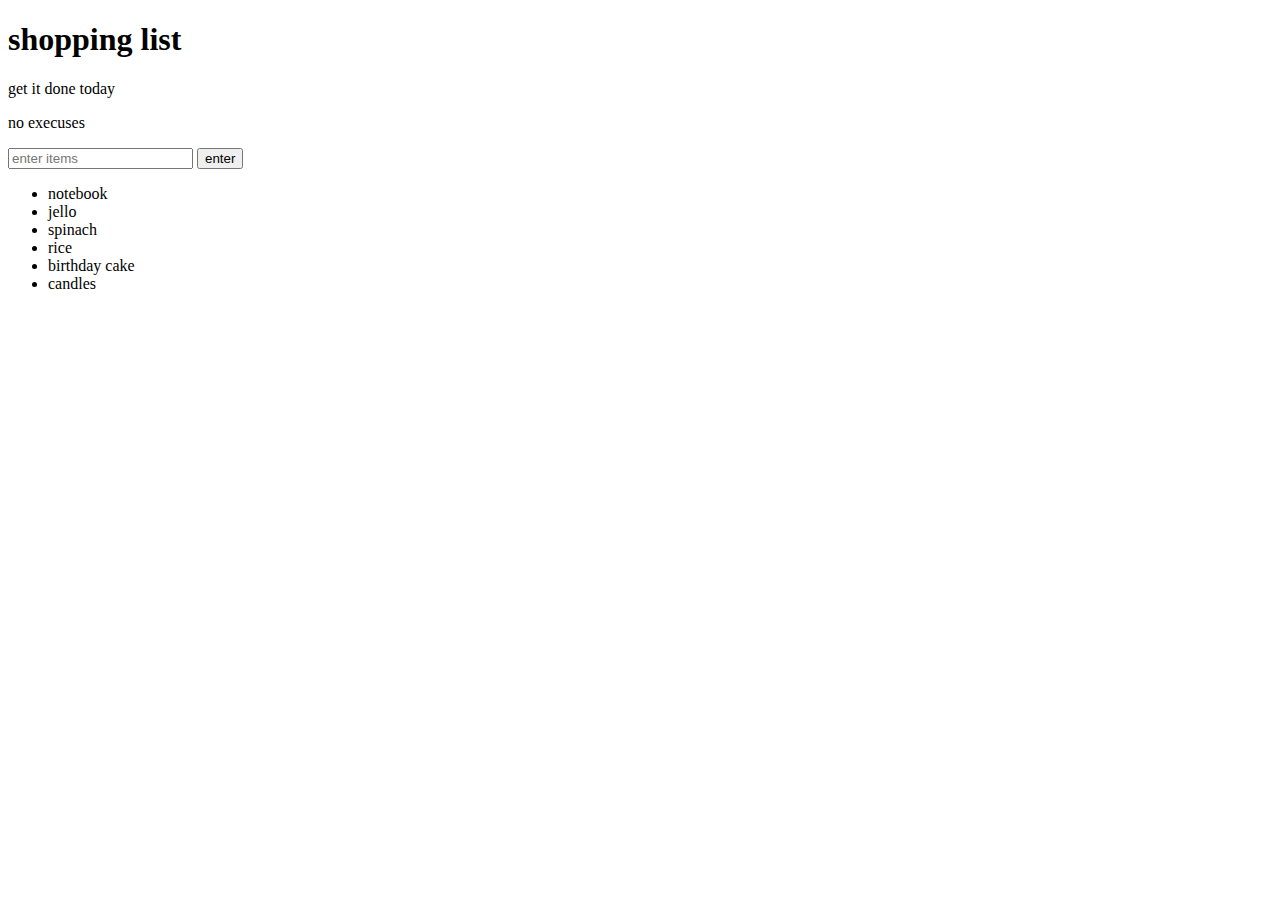
<file: basic shopping list without button/index.html>
<!DOCTYPE html>
<html>
<head>
	<title>javascript + DOM</title>
</head>
<body>
	<h1>shopping list</h1>
	<p id = "first">get it done today</p>
	<p class ="second">no execuses</p>
	<input id = "userinput" type="text" placeholder="enter items" name="type box">
	<button id="enter">enter</button>
	<ul>
		<li class ="bold red" random="23">notebook</li>
		<li>jello</li>
		<li>spinach</li>
		<li>rice</li>
		<li>birthday cake</li>
		<li>candles</li>
	</ul>
	<script type="text/javascript" src="script.js"></script>
</body>
</html>
</file>
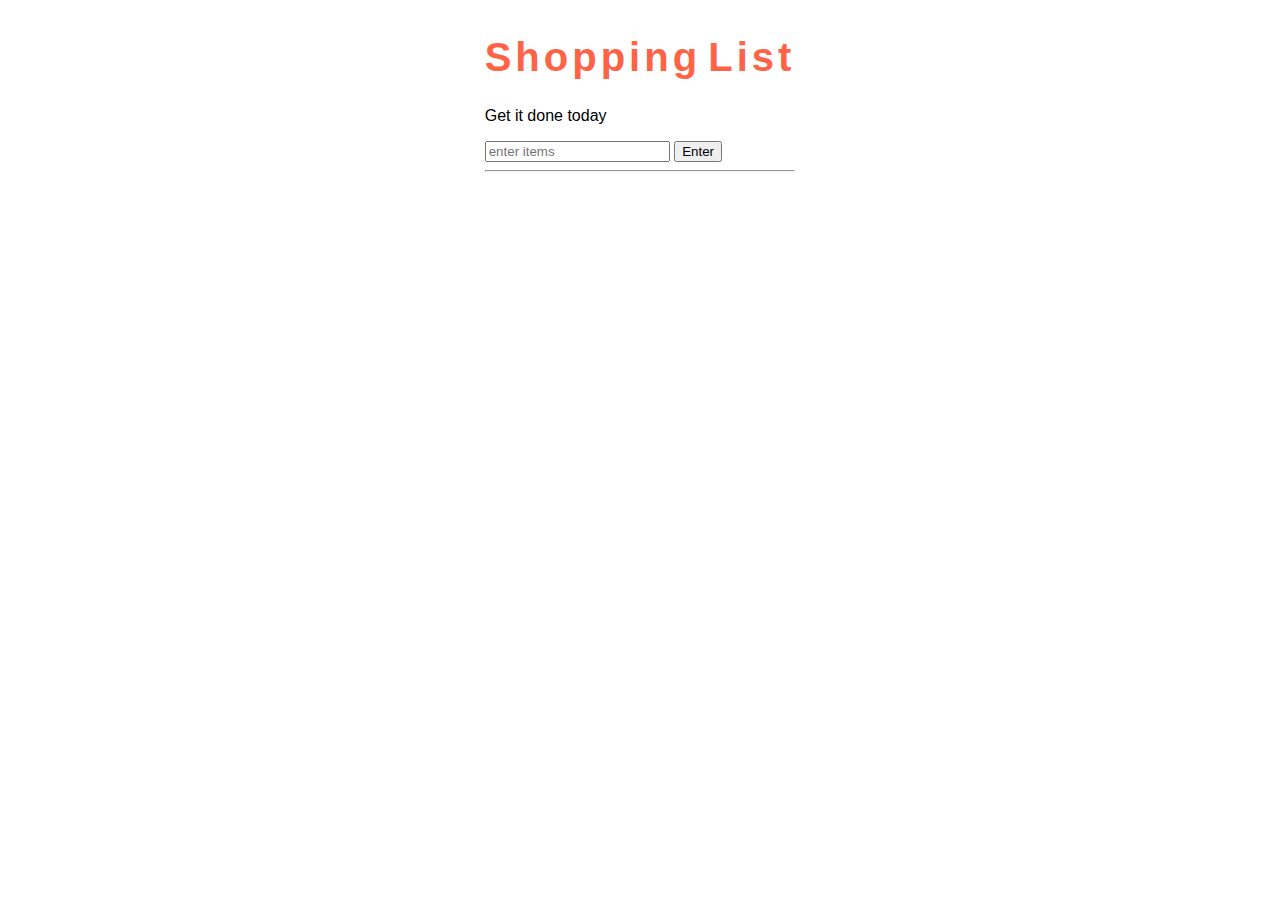
<file: shopping list final solution/shopping list adarsh solution/index.html>
<!DOCTYPE html>
<html>
<head>
	<title>chatgpt JS + DOM</title>
	<link rel="stylesheet" type="text/css" href="style.css">
</head>
<body>
    <div class="container">
        <h1 class ="coolTitle">Shopping List</h1>
        <p  id="first">Get it done today</p>
        <input id="userinput" type="text" placeholder="enter items">
        <button  id="enter">Enter</button>
        <hr>
    </div>

	<ul>
		<!-- <li class="bold red" random="23">Notebook</li>
		<li>Jello</li>
		<li>Spinach</li>
		<li>Rice</li>
		<li>Birthday Cake</li>
		<li>Candles</li> -->
	</ul>
	<script type="text/javascript" src="test.js"></script>
</body>
</html>
</file>
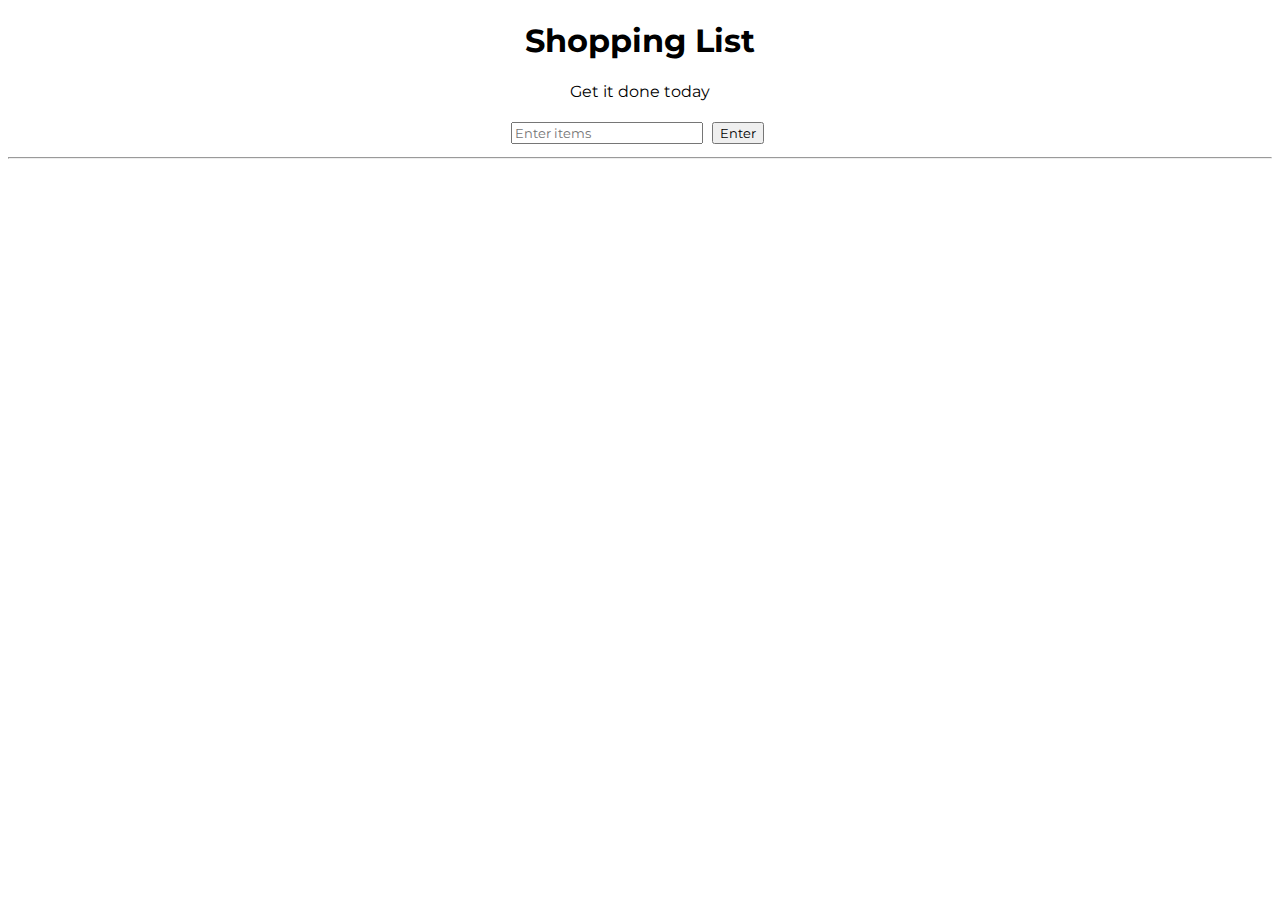
<file: shopping list final solution/shopping list github solution/index.html>
<!DOCTYPE html>
<html>
<head>
	<title>Javascript + DOM</title>
	<link rel="stylesheet" type="text/css" href="style.css">
	<link href="https://fonts.googleapis.com/css?family=Montserrat" rel="stylesheet">
</head>
<body>
	<div class="container">
	<h1>Shopping List</h1>
	<p id="first">Get it done today</p>
	<input id="userinput" type="text" placeholder="Enter items">
	<button id="enter">Enter</button>
	<hr>
</div>
	<ul>
		
	</ul>
	<script type="text/javascript" src="script.js"></script>
</body>
</html>
</file>
<file: shopping list final solution/shopping list adarsh solution/style.css>
body {
    display: flex;
    flex-direction: column;
    align-items: center;
    font-family: 'Oswald', Helvetica, sans-serif;
    /* justify-content: center; */
    /* height: 100vh;      Ensure full height of the viewport */
    /* margin: 10; */
} 



.coolTitle {
    text-align: center;
    font-family: 'Oswald', Helvetica, sans-serif;
    font-size: 40px;
    /* transform: skewY(-10deg); */
    letter-spacing: 4px;
    word-spacing: -8px;
    color: tomato;
    /* text-shadow: 
      -1px -1px 0 firebrick,
      -2px -2px 0 firebrick,
      -3px -3px 0 firebrick,
      -4px -4px 0 firebrick,
      -5px -5px 0 firebrick,
      -6px -6px 0 firebrick,
      -7px -7px 0 firebrick,
      -8px -8px 0 firebrick,
      -30px 20px 40px dimgrey; */
  }

  .done {
    text-decoration: line-through;
  }
</file>
<file: shopping list final solution/shopping list github solution/style.css>
body,input,button{
  font-family: 'Montserrat', sans-serif;
}
.container{
  text-align:center;
}

.coolTitle {
  text-align: center;
  font-family: 'Oswald', Helvetica, sans-serif;
  font-size: 40px;
  transform: skewY(-10deg);
  letter-spacing: 4px;
  word-spacing: -8px;
  color: tomato;
  text-shadow: 
    -1px -1px 0 firebrick,
    -2px -2px 0 firebrick,
    -3px -3px 0 firebrick,
    -4px -4px 0 firebrick,
    -5px -5px 0 firebrick,
    -6px -6px 0 firebrick,
    -7px -7px 0 firebrick,
    -8px -8px 0 firebrick,
    -30px 20px 40px dimgrey;
}

.done {
  text-decoration: line-through;
}
button{
  margin: 5px;
}
</file>
